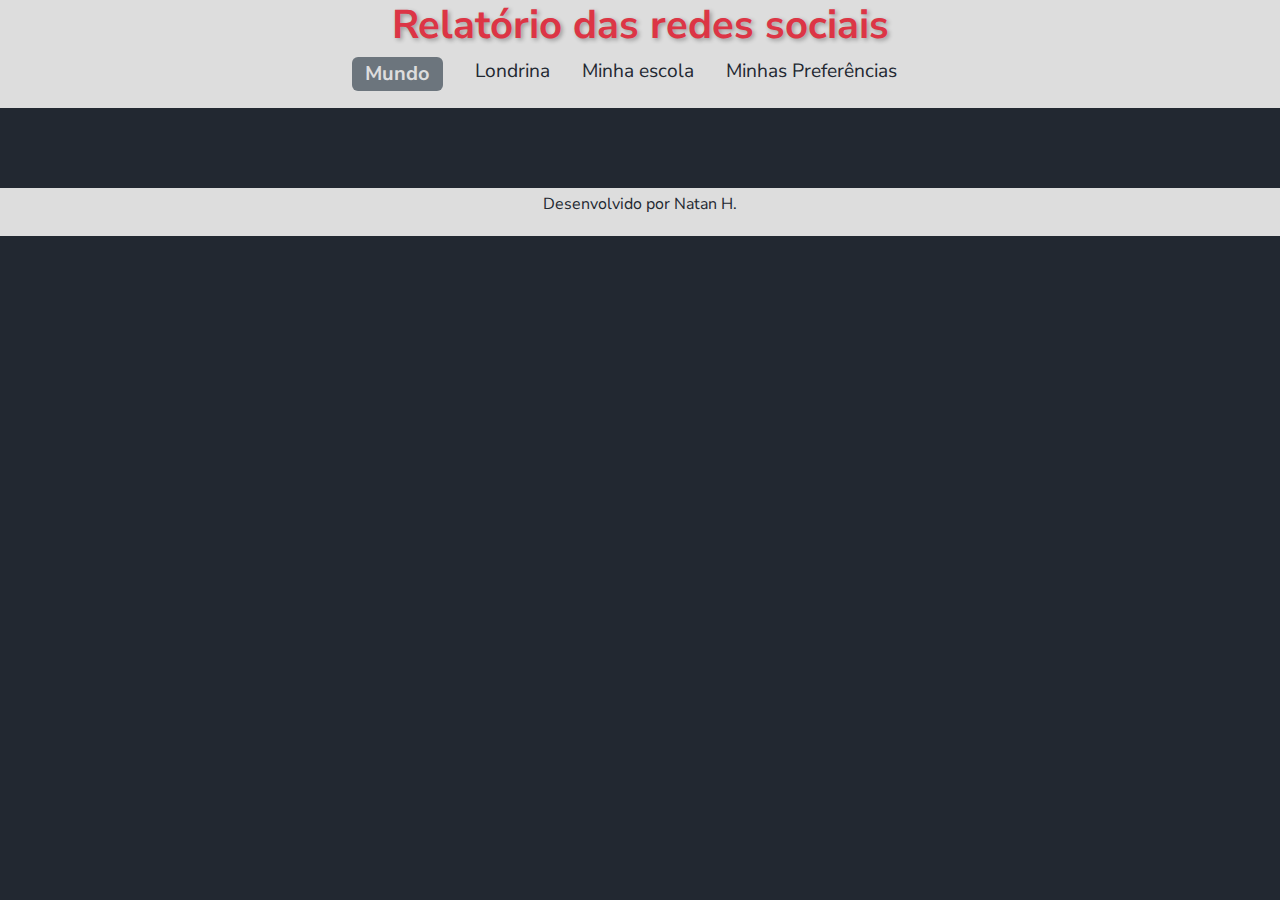
<file: index.html>
<!DOCTYPE html>
<html lang="pt-br">
<head>
    <meta charset="UTF-8">
    <meta name="viewport" content="width=device-width, initial-scale=1.0">
    <title>Redes Sociais - Mundo</title>
    <link href="https://cdn.jsdelivr.net/npm/bootstrap@5.3.3/dist/css/bootstrap.min.css" rel="stylesheet" integrity="sha384-QWTKZyjpPEjISv5WaRU9OFeRpok6YctnYmDr5pNlyT2bRjXh0JMhjY6hW+ALEwIH" crossorigin="anonymous">
    <link rel="stylesheet" href="estilo.css">
    <script src="https://cdn.plot.ly/plotly-2.27.0.min.js" charset="utf-8"></script>
</head>
<body>
    <header>
        <h1 class="text-danger fw-bold text-center fs-1 text-shadow">Relatório das redes sociais</h1>
        <nav>
            <a class="badge bg-secondary fs-5 no-link">Mundo</a>
            <a href="Londrina.html">Londrina</a>
            <a href="minha-escola.html">Minha escola</a>
            <a href="minhas-preferencias.html">Minhas Preferências</a>
        </nav>
    </header>
    <main class="graficos-section">
        <section id="graficos-container" class="graficos-container">
            <!-- crie os gráficos/texto aqui -->
        </section>
    </main>
    <footer>
        <p>Desenvolvido por Natan H.</p>
    </footer>
    <script  src="graficos/common.js"></script>
    <script  src="graficos/informacoesGlobais.js"></script>
    <script  src="graficos/quantidadeUsuarios.js"></script>
    <script  src="graficos/RedesFavoritasMundo.js"></script>
</body>
</html>
</file>
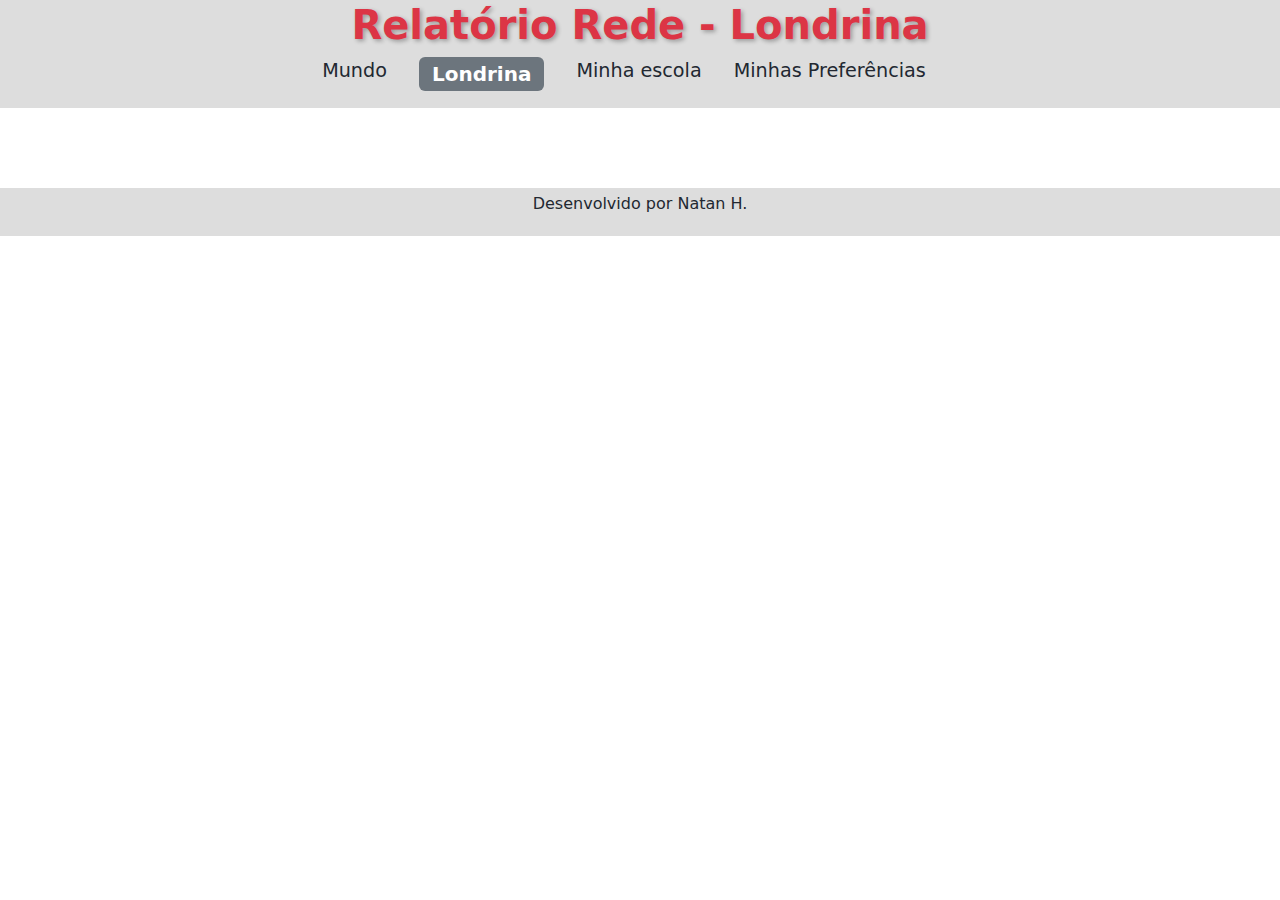
<file: Londrina.html>
<!DOCTYPE html>
<html lang="pt-br">
<head>
    <meta charset="UTF-8">
    <meta name="viewport" content="width=device-width, initial-scale=1.0">
    <title>Redes Sociais - Minha escola</title>
    <link rel="stylesheet" href="estilo.css">
    <link href="https://cdn.jsdelivr.net/npm/bootstrap@5.3.3/dist/css/bootstrap.min.css" rel="stylesheet" integrity="sha384-QWTKZyjpPEjISv5WaRU9OFeRpok6YctnYmDr5pNlyT2bRjXh0JMhjY6hW+ALEwIH" crossorigin="anonymous">
    <script src="https://cdn.plot.ly/plotly-2.27.0.min.js" charset="utf-8"></script>
</head>
<body>
    <header>
        <h1 class="text-danger fw-bold text-center fs-1 text-shadow">Relatório Rede - Londrina</h1>
        <nav>
            <a href="index.html">Mundo</a>
            <a class="badge bg-secondary fs-5 no-link">Londrina</a>
            <a href="minha-escola.html">Minha escola</a>
            <a href="minhas-preferencias.html">Minhas Preferências</a>
        </nav>
    </header>
    <main class="graficos-section">
        <section id="graficos-container" class="graficos-container">
            <!-- crie os gráficos/texto aqui -->
        </section>
    </main>
    <footer>
        <p>Desenvolvido por Natan H.</p>
    </footer>
    <script type="module" src="graficos/common.js"></script>
    <script type="module" src="graficos/RedesFavoritasMundo.js"></script>
</body>
</html>
</file>
<file: estilo.css>
@import url('https://fonts.googleapis.com/css2?family=Nunito+Sans:ital,opsz,wght@0,6..12,200..1000;1,6..12,200..1000&display=swap');

:root {
    --bg-color: #222831;
    --primary-color: #DDDDDD;
    --secondary-color: #F05454;
    --font: "Nunito Sans", sans-serif;
}

body {
    background-color: var(--bg-color);
    color: var(--primary-color);
    font-family: var(--font);
    height: 100vh;
    margin: 0;
}

header {
    background-color: var(--primary-color);
    text-align: center;
    padding: 1px;
}

h1 {
    font-size: 2rem;
    color: var(--bg-color);
    font-weight: 700;
}

nav {
    display: flex;
    justify-content: center;
    font-weight: 400;
}

nav a {
    text-decoration: none;
    color: var(--bg-color);
    margin: 0 2rem 1rem 0rem;
    font-size: 1.2rem;
}

nav a:hover {
    text-decoration: underline;
    transform: scale(0.90);
    transition: transform 0.1s;
}

.grafico {
    margin-top: 3rem;
}

.graficos-container {
    margin: 5rem;
    color: var(--primary-color);
}
.graficos-section{
    background-color: var(--bg-color);
}
.graficos-container__texto {
    font-size: 1.3rem;
    text-align: center;
    padding: 2rem;
    border: var(--secondary-color) solid 2px;
}

span {
    font-weight: bold;
    color: var(--secondary-color);
}

footer {
    display: flex;
    align-items: center;
    justify-content: center;
    background-color: var(--primary-color);
    color: var(--bg-color);
    width: 100%;
    height: 3rem;
    margin-top: 2rem;
}

/* */
.chart-container {
    width: 60%;
    margin: auto;
    position: relative;
    height: 400px;
}
.description {
    text-align: center;
    font-family: Arial, sans-serif;
    margin-top: 20px;
    color: #333;
}
div {
    display: flex;
    justify-content: center;
    align-items: center;
    width: 70vw;
    margin: auto;
}
.gr {
    display: flex;
    justify-content: center;
    align-items: center;
    width: 70vw;
    margin: auto;
}
.text-shadow {
        text-shadow: 2px 2px 4px rgba(0, 0, 0, 0.3);
}
.informative-text {
    margin-top: 20px;
    font-size: 1.2rem;
    color: #333;
    text-align: center;
    max-width: 70%;
}
strong{
    color: rgb(255, 193, 99);
}
.no-link {
    color: inherit; /* Mantém a cor original */
    cursor: wait; /* Muda o cursor para ampulheta/relogio */
}
.no-link:hover {
    text-decoration: none; /* Remove o sublinhado */
    color: inherit; /* Mantém a cor original ao passar o mouse */
    background-color: inherit; /* Evita alteração de cor no fundo */
}
</file>
